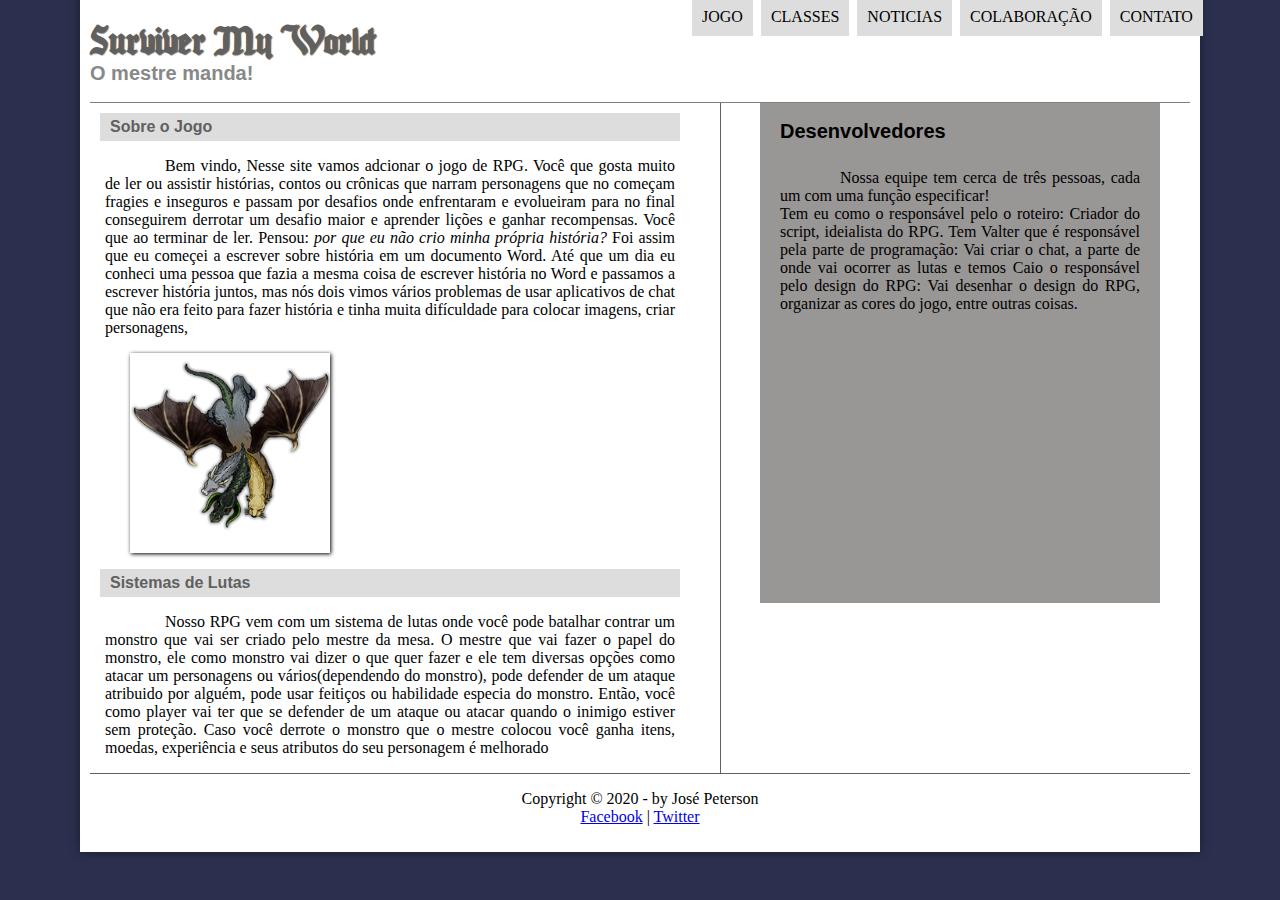
<file: Tester/index.html>
<!DOCTYPE html>
<html lang="pt">
<link>
    <meta charset="UTF-8">
    <meta name="viewport" content="width=device-width, initial-scale=1.0">
    <title>Gerenciador de RPG</title>
    <link rel="stylesheet" type="text/css" href="Css/estilo.css"/>
</head>

<body>
    <div id="interface">
        
        <header id="cabecalho">
            <hgroup>
                <h1>Surviver My World</h1>
                <h2>O mestre manda!</h2>
            </hgroup>
            
            <nav id="menu">
            <h1>Menu Principal</h1>
                <ul>
                    <li> <a href="index.html">Jogo</a> </li>
                    <li> <a href="classes.html">Classes</a></li>
                    <li> <a href="noticia.html">Noticias</a></li>
                    <li> <a href="colaboracao.html">Colaboração</a></li>
                    <li> <a href="contato.html">Contato</a></li>
                </ul>
            </nav>

        </header>

        <section id="corpo">

            <article class="artigo">

            <h2>Sobre o Jogo</h2>

            <p style="text-align: justify; text-indent: 60px;">Bem vindo, Nesse site vamos adcionar o jogo de RPG. Você que gosta muito de ler ou assistir
                histórias, contos ou crônicas que narram personagens que no começam fragies e inseguros e passam por desafios onde enfrentaram
                e evolueiram para no final conseguirem derrotar um desafio maior e aprender lições e ganhar recompensas. Você que ao terminar
                de ler. Pensou: <i>por que eu não crio minha própria história?</i> Foi assim que eu começei a escrever sobre história em um documento
                Word. Até que um dia eu conheci uma pessoa que fazia a mesma coisa de escrever história no Word e passamos a escrever história juntos, mas
                nós dois vimos vários problemas de usar aplicativos de chat que não era feito para fazer história e tinha muita difículdade para colocar 
                imagens, criar personagens, 
            </p>

        </article>

            <figure class="foto-legenda">
                <img src="Imagens/dragon.png"/>
                <figcaption>
                <h2 id="titulo-legenda">Triple Dragon</h2>
                É um dos boss do jogo. Ele tem um grande poder mágico, então personagens com muita armadura e pouca resistência mágica podem sofrer um pouco quando lutarem contrar ele.
                </figcaption>   

            </figure>
            
            <article class="artigo">
                <h2>Sistemas de Lutas</h2>
                <p style="text-align: justify; text-indent:60px;">Nosso RPG vem com um sistema de lutas onde você pode batalhar contrar um monstro
                    que vai ser criado pelo mestre da mesa. O mestre que vai fazer o papel do monstro, ele como monstro vai dizer o que quer fazer
                    e ele tem diversas opções como atacar um personagens ou vários(dependendo do monstro), pode defender de um ataque atribuido por
                    alguém, pode usar feitiços ou habilidade especia do monstro. Então, você como player vai ter que se defender de um ataque ou atacar
                    quando o inimigo estiver sem proteção. Caso você derrote o monstro que o mestre colocou você ganha itens, moedas, experiência e seus
                    atributos do seu personagem é melhorado</p>
            </article>

         </section>

        <aside id="lateral">
            
            <h2>Desenvolvedores</h2>

            <p style="text-align: justify; text-indent: 60px;">Nossa equipe tem cerca de três pessoas, cada um com uma função especificar! </br> Tem eu como o responsável pelo o roteiro: Criador do script, ideialista do RPG. Tem Valter que é responsável pela parte de programação: Vai criar o chat, a parte de onde vai ocorrer as lutas e temos Caio o responsável pelo design do RPG: Vai desenhar o design do RPG, organizar as cores do jogo, entre outras coisas.</p>

         </aside>

        <footer id="rodape">
            <p>Copyright &copy; 2020 - by José Peterson </br> <a href="http://facebook.com" target="_blank">Facebook</a> | <a href="http://twitter.com" target="_blank">Twitter</a></p>
         </footer>
     
     </div>

    <script>
        var nome = window.prompt("Qual é seu nome, bb");
        window.alert("O meu nome é " + nome);
        var numero1 = Number(window.prompt("Digite o valor numero 1: "));
        var numero2 = Number(window.prompt("Digite o valor numero 2: "));
        var resultado = numero1 + numero2;

        window.alert("O resultado é " + resultado);
     </script>
</body>

</html>
</file>
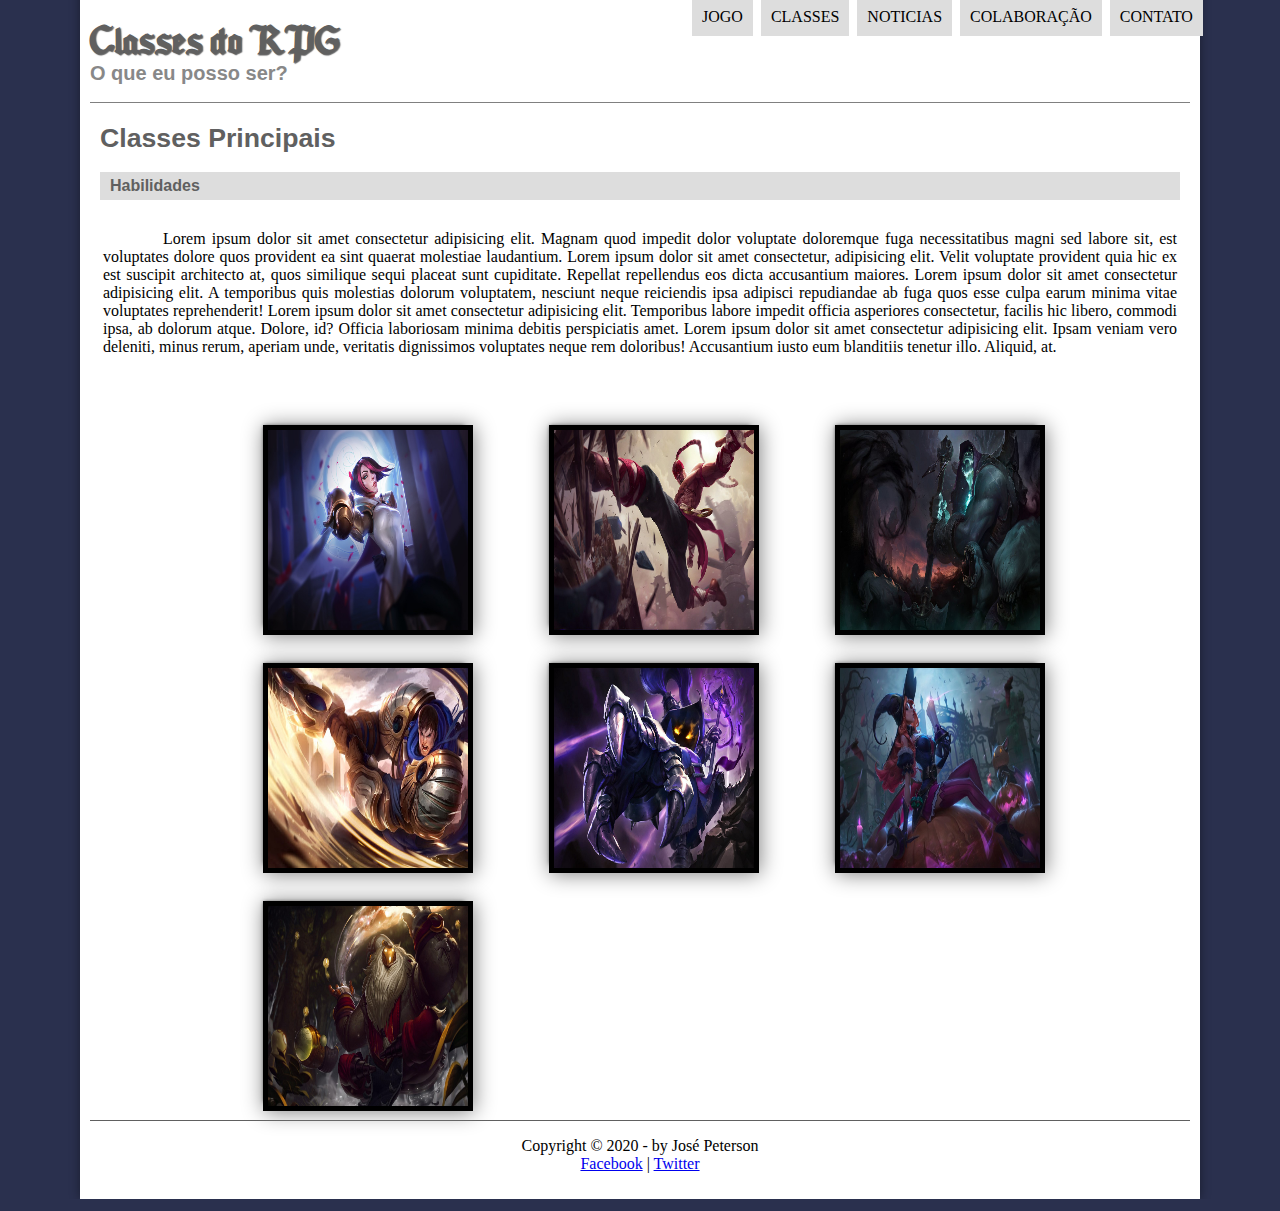
<file: Tester/classes.html>
<!DOCTYPE html>
<html lang="pt-br">
<head>
    <meta charset="UTF-8">
    <meta name="viewport" content="width=device-width, initial-scale=1.0">
    <link rel="stylesheet" type="text/css" href="Css/fotos.css"/>
    <link rel="stylesheet" type="text/css" href="Css/estilo.css">
    <title>Classes</title>
</head>
<body>
    <div id="interface">

        <header id="cabecalho">
            <hgroup>
                <h1>Classes do RPG</h1>
                <h2>O que eu posso ser?</h2>
            </hgroup>
            
            <nav id="menu">
                <h1>Menu Principal</h1>
                <ul>
                    <li><a href="index.html">Jogo</a></li>
                    <li><a href="classes.html">Classes</a></li>
                    <li><a href="noticia.html">Noticias</a></li>
                    <li><a href="colaboracao.html">Colaboração</a></li>
                    <li><a href="contato.html">Contato</a></li>
                </ul>
            </nav>

        </header> 

        <header id="cabecalho-fotos">
            <article class="artigo">
                <h1>Classes Principais</h1>
                <h2>Habilidades</h2>
                <p style="text-align: justify; text-indent: 60px;"> Lorem ipsum dolor sit amet consectetur adipisicing elit. Magnam quod impedit dolor voluptate doloremque fuga necessitatibus magni sed labore sit, est voluptates dolore quos provident ea sint quaerat molestiae laudantium.
                    Lorem ipsum dolor sit amet consectetur, adipisicing elit. Velit voluptate provident quia hic ex est suscipit architecto at, quos similique sequi placeat sunt cupiditate. Repellat repellendus eos dicta accusantium maiores.
                    Lorem ipsum dolor sit amet consectetur adipisicing elit. A temporibus quis molestias dolorum voluptatem, nesciunt neque reiciendis ipsa adipisci repudiandae ab fuga quos esse culpa earum minima vitae voluptates reprehenderit!
                    Lorem ipsum dolor sit amet consectetur adipisicing elit. Temporibus labore impedit officia asperiores consectetur, facilis hic libero, commodi ipsa, ab dolorum atque. Dolore, id? Officia laboriosam minima debitis perspiciatis amet.
                   Lorem ipsum dolor sit amet consectetur adipisicing elit. Ipsam veniam vero deleniti, minus rerum, aperiam unde, veritatis dignissimos voluptates neque rem doloribus! Accusantium iusto eum blanditiis tenetur illo. Aliquid, at.
                </p>
            </article>
        </header>
       
        <ul id="album-fotos">
            
            <li id="foto1">
                <figure class="foto-legenda">
                    <img src="Imagens/Espadachim.jpg">            
                    
                    <figcaption>
                        <h2 id="titulo-legenda">Espadachim</h2>
                        <p>Espadachim é um dos personagens que tem habilidades incriveis com uma espada, difícil de duelar com eles.</p>
                    </figcaption>
                </figure>
            </li>

            <li id="foto2">
                <figure class="foto-legenda">    
                    <img src="Imagens/Monge.jpg">
                    <figcaption>
                        <h2 id="titulo-legenda">Monge</h2>
                        <p>Monge é um dos personagens que tem habilidades de lutas sem utilizar nenhuma arma. </p>
                    </figcaption>
                </figure>
            </li>

            <li id="foto3">
                <figure class="foto-legenda">
                    <img src="Imagens/Necromante.jpg">
                    
                    <figcaption>
                        <h2 id="titulo-legenda">Necromante</h2>
                        <p>Necromante é um dos personagens que tem habilidade de ressucitar os mortos. </p>
                    </figcaption>
                </figure>
            </li>

            <li id="foto4">
                <figure class="foto-legenda">

                    <img src="Imagens/Guerreiro.jpg">

                    <figcaption>
                        <h2 id="titulo-legenda">Guerreiro</h2>
                        <p>Guerreiro é um dos personagens muito valente, não tem medo de lutar</p>
                    </figcaption>
                </figure>
            </li>

            <li id="foto5">
                <figure class="foto-legenda">

                <img src="Imagens/Mago.jpg">

                <figcaption>
                    <h2 id="titulo-legenda">Magos</h2>
                    <p>Magos é um dos personagens com poderes mágicos e encantamentos.</p>
                </figcaption>
                </figure>
            </li>

            <li id="foto6">
                <figure class="foto-legenda">

                <img src="Imagens/Feiticeiro.jpg">

                <figcaption>
                    <h2 id="titulo-legenda">Feiticeiro</h2>
                    <p>Feiticeiro é um dos personagens que podem enfeitiçar alguém ou usar poções.</p>
                </figcaption>
                </figure>
            </li>

            <li id="foto7">
                <figure class="foto-legenda">

                    <img src="Imagens/Bardo.jpg">
                    
                    <figcaption>
                        <h2 id="titulo-legenda">Bardos</h2>
                        <p>Bardos é um dos personagens que pode hipnotizar os inimigos.</p>
                    </figcaption>
                    
                </figure>
            </li>
        </ul>
        
        <footer id="rodape">
            <p>Copyright &copy; 2020 - by José Peterson </br> <a href="http://facebook.com" target="_blank">Facebook</a> | <a href="http://twitter.com" target="_blank">Twitter</a></p>
        </footer>

    </div>
</body>
</html>
</file>
<file: Tester/Css/estilo.css>
@charset "UTF-8";
@font-face{
    font-family: 'fonte-medieval';
    src: url(../Fontes/Seagram.ttf);
}
    body{
        background-color: #2a304e;
    }

    /* Formatação de Titulos*/

    h1 {
        font-family: arial;
        font-size: 20pt;
        color:black;
    }
    h2 {
        font-family: arial;
        font-size: 15pt;
        color: gray;
    }

    h2#titulo-legenda {
        font-family: arial;
        font-size: 15pt;
        color: white;
    }

    /* Formatação de imagens com legendas */

    figure.foto-legenda{
        position: relative;
        box-shadow: 1px 1px 4px black;
        width: 200px;
        height: 200px;
    }

    figure.foto-legenda img{ 
        width: 100%;
        height: 100%;
    }

    figure.foto-legenda figcaption{
        opacity: 0;
        position: absolute;
        top: 0px;
        background-color: rgba(0,0,0,.4);
        width: 103%;
        height: 103%;
        color: white;
        padding: 10px;
        box-sizing: border-box;
        transition: opacity .5s;
    }

    figure:hover figcaption{
        opacity: 1;
    }

    /* Formatação de Menu*/

    nav#menu{
        display: block;
    }

    nav#menu ul{
        list-style: none;
        text-transform: uppercase;
        position: absolute;
        top: -20px;
        left: 650px;
        
    }

    nav#menu h1{
        display: none;
    }

    nav#menu li{
        display: inline-block;
        background-color: #dddddd;
        padding: 10px;
        margin: 2px;
    }

    nav#menu li:hover{
        background-color: #606060;
        transition: background-color .5s;
    }

    nav#menu a{
        color: black;
        text-decoration: none;
    }

    nav#menu a:hover{
        color:white;
    }

    /* Formatação do Cabeçalho */

    header#cabecalho{
        border-bottom: 1px gray solid;
    }

    header#cabecalho h1{
        font-family: fonte-medieval;
        font-size: 25pt;
        color: #606060;
        text-shadow: 1px 1px 1px rgba(0,0,0,.6);
        padding: 0px;
        margin-bottom: 0px;
    }
    
    header#cabecalho h2{
        font-family: arial, sans-serif;
        font-size: 15pt;
        color: #888888;
        margin-top: 0px;
    }
    
    /* Formatação Interface */

    div#interface {
        width: 1100px;
        background-color: white;
        margin: -20px auto -50px auto;
        box-shadow: 0px 0px 10px rgba(0,0,0,.4);
        padding: 10px;
    }

    /* Formatação de Semântica */

    section#corpo{
        display: block;
        width: 600px;
        float: left;
        border-right: 1px solid #606060;
        padding-right: 30px;
    }

    section#corpo p{
        padding-right: 15px;
        padding-left: 15px;
    }

    aside#lateral{
        display: block;
        width: 400px;
        height: 500px;
        float: right;
        background-color: rgba(54, 48, 48, 0.507);
        position: relative;
        left: -30px;
    }

    aside#lateral h2{
        color: black;
        padding-left: 20px;
    }

    aside#lateral p{
        padding: 10px 20px 10px 20px;
    }

    footer#rodape{
        clear: both;
        text-align: center;
        border-top: 1px solid #606060;
    }

    /* Formatação do Artigo */

    article.artigo h2{
        font-size: 12pt;
        color: #606060;
        background-color: #dddddd;
        padding: 5px 0px 5px 10px;
        margin: 10px;
    }
</file>
<file: Tester/Css/fotos.css>
@charset "UTF-8";

    /* Formatação das Imagens */

    ul#album-fotos{
        list-style: none;
        padding-left: 130px;
        overflow: relative;
    }

    ul#album-fotos li{
        margin: 3px;
        float: left;
        transition: -webkit-transform .5s;
    }

    ul#album-fotos li:hover{
        -webkit-transform: scale(1.2);
    }

    ul#album-fotos li img{
        border: 5px solid black;
        box-shadow: 1px 1px 20px gray;
        z-index: 1;
    }

    /* Formatação de Titulos*/

    header#cabecalho-fotos h1{
        color: #606060;
        margin-top: 20px;
        margin-left: 10px;
    }

    article.artigo p{
        margin: 30px 13px 50px 13px;
    }

    /* Formatação das Imagens*/
</file>
